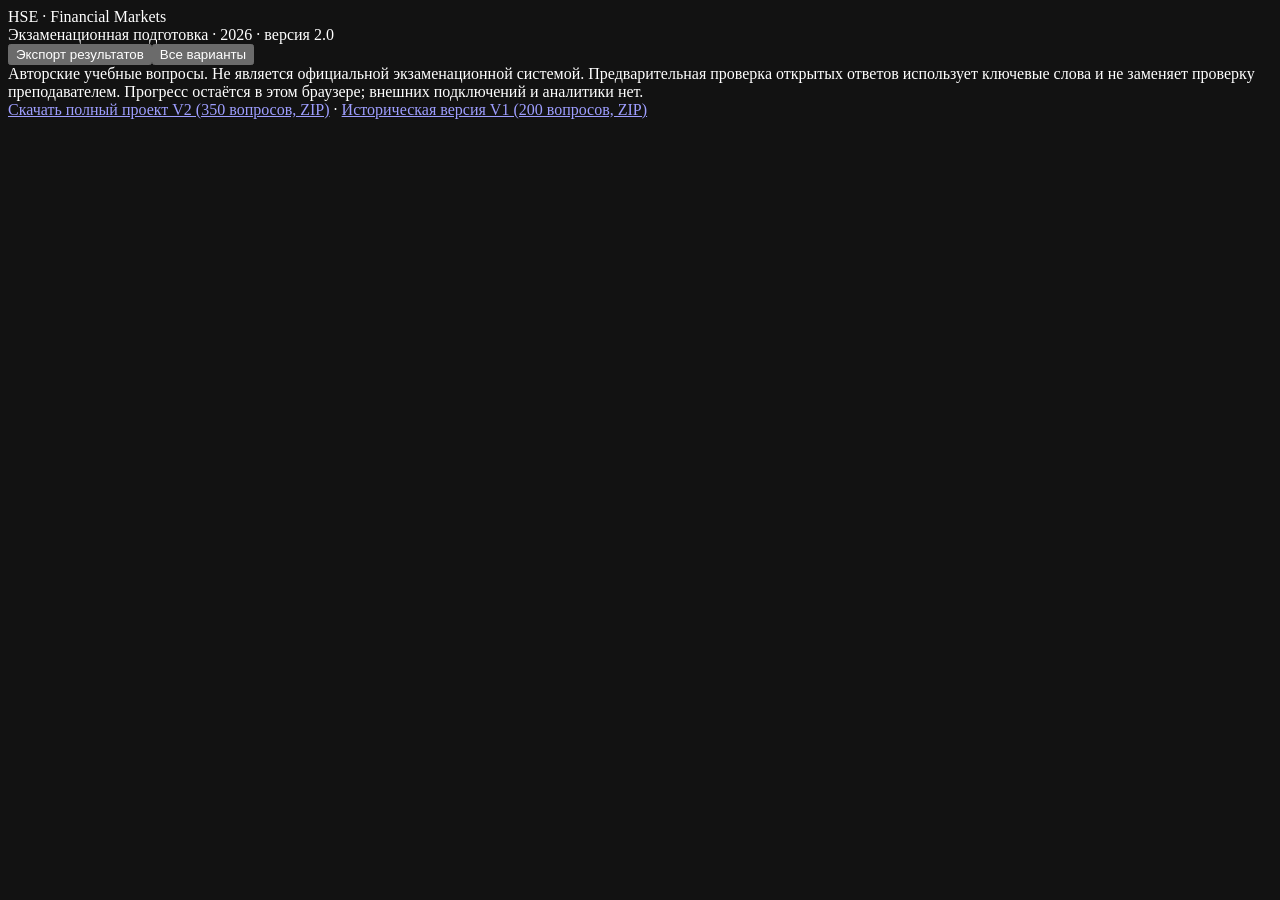
<file: template.html>
<!doctype html>
<html lang="ru"><head><meta charset="utf-8"><meta name="viewport" content="width=device-width,initial-scale=1"><meta name="color-scheme" content="dark"><title>Финансовые рынки · Экзаменационный тренажёр 2.0</title><style>__CSS__</style></head>
<body><div class="page"><header class="top"><div><div class="brand">HSE · Financial Markets</div><div class="small">Экзаменационная подготовка · 2026 · версия 2.0</div></div><div class="row"><button id="exportBtn" class="btn outline">Экспорт результатов</button><button id="homeBtn" class="btn subtle">Все варианты</button></div></header><div id="storageNotice" role="status"></div><main id="main"></main><footer class="foot">Авторские учебные вопросы. Не является официальной экзаменационной системой. Предварительная проверка открытых ответов использует ключевые слова и не заменяет проверку преподавателем. Прогресс остаётся в этом браузере; внешних подключений и аналитики нет.<br><a href="./downloads/HSE_FinMarkets_Exam_Trainer_350.zip" download="HSE_FinMarkets_Exam_Trainer_350.zip">Скачать полный проект V2 (350 вопросов, ZIP)</a> · <a href="./downloads/HSE_FinMarkets_Exam_Trainer_200.zip" download="HSE_FinMarkets_Exam_Trainer_200.zip">Историческая версия V1 (200 вопросов, ZIP)</a></footer></div>
<script>'use strict';
const BANK=__BANK__;
__APP__
</script></body></html>
</file>
